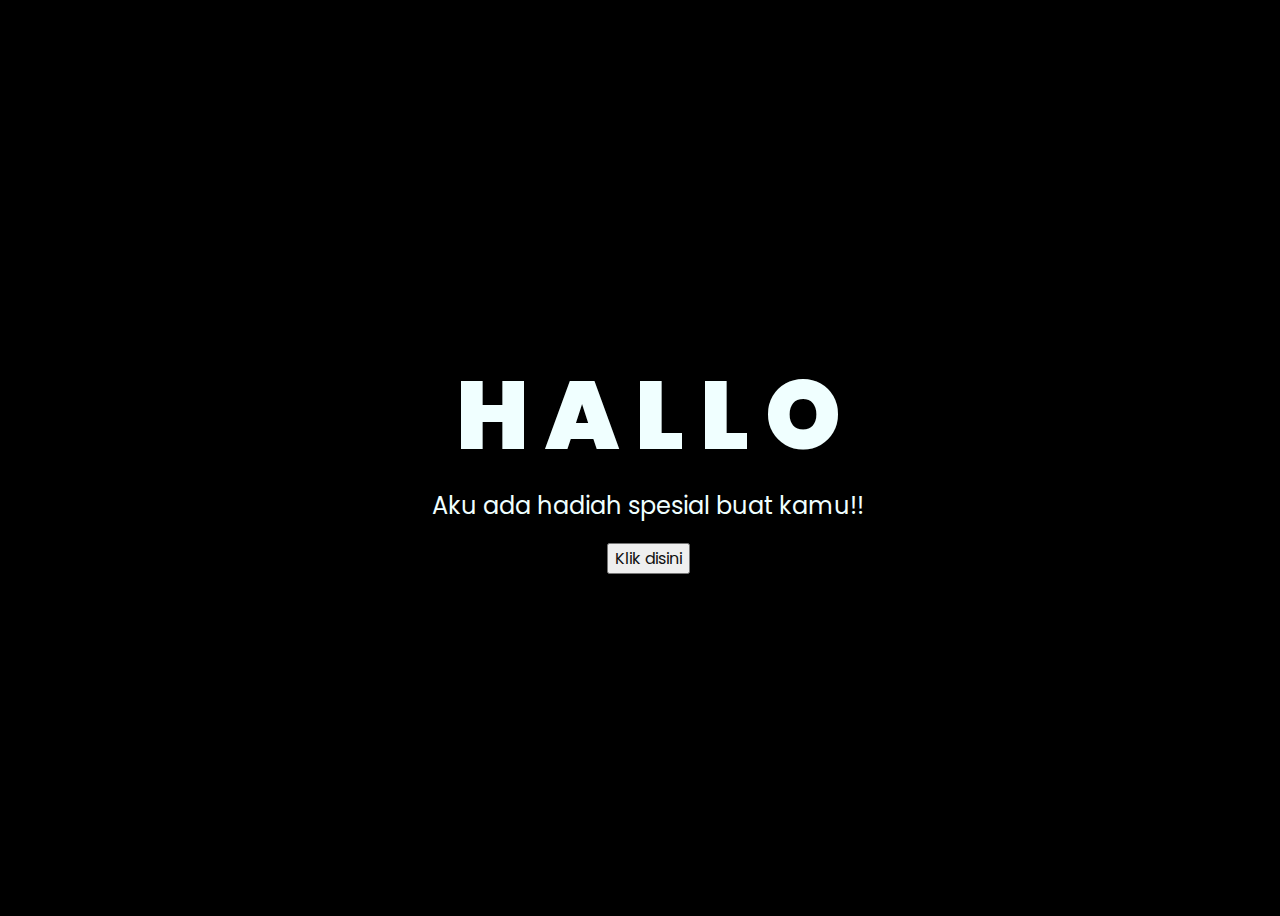
<file: index.html>
<!DOCTYPE html>
<html lang="en">
<head>
    <meta charset="UTF-8">
    <meta http-equiv="X-UA-Compatible" content="IE=edge">
    <meta name="viewport" content="width=device-width, initial-scale=1.0">
    <link rel="stylesheet" href="css/style.css">
    <link rel="icon" href="img/flowers.png" type="image/x-icon">
    <title>Flowers</title>
</head>
<body>

    <div class="greetings">
    <!-- silahkan menambah kata sesuai keinginan dengan <span>text...</span -->
        <span>H</span>
        <span>A</span>
        <span>L</span>
        <span>L</span>
        <span>O</span>
    </div>
    <div class="description">
        <span>Aku ada hadiah spesial buat kamu!!</span>
    </div>

    <audio autoplay loop>
        <source src="lagu.mp3"></source>
     Your browser isn't invited for super fun audio time.
    </audio>

    <div class="button">
        <button>
            <a href="flower.html">Klik disini</a>
        </button>
        
    </div>
</body>
</html>
</file>
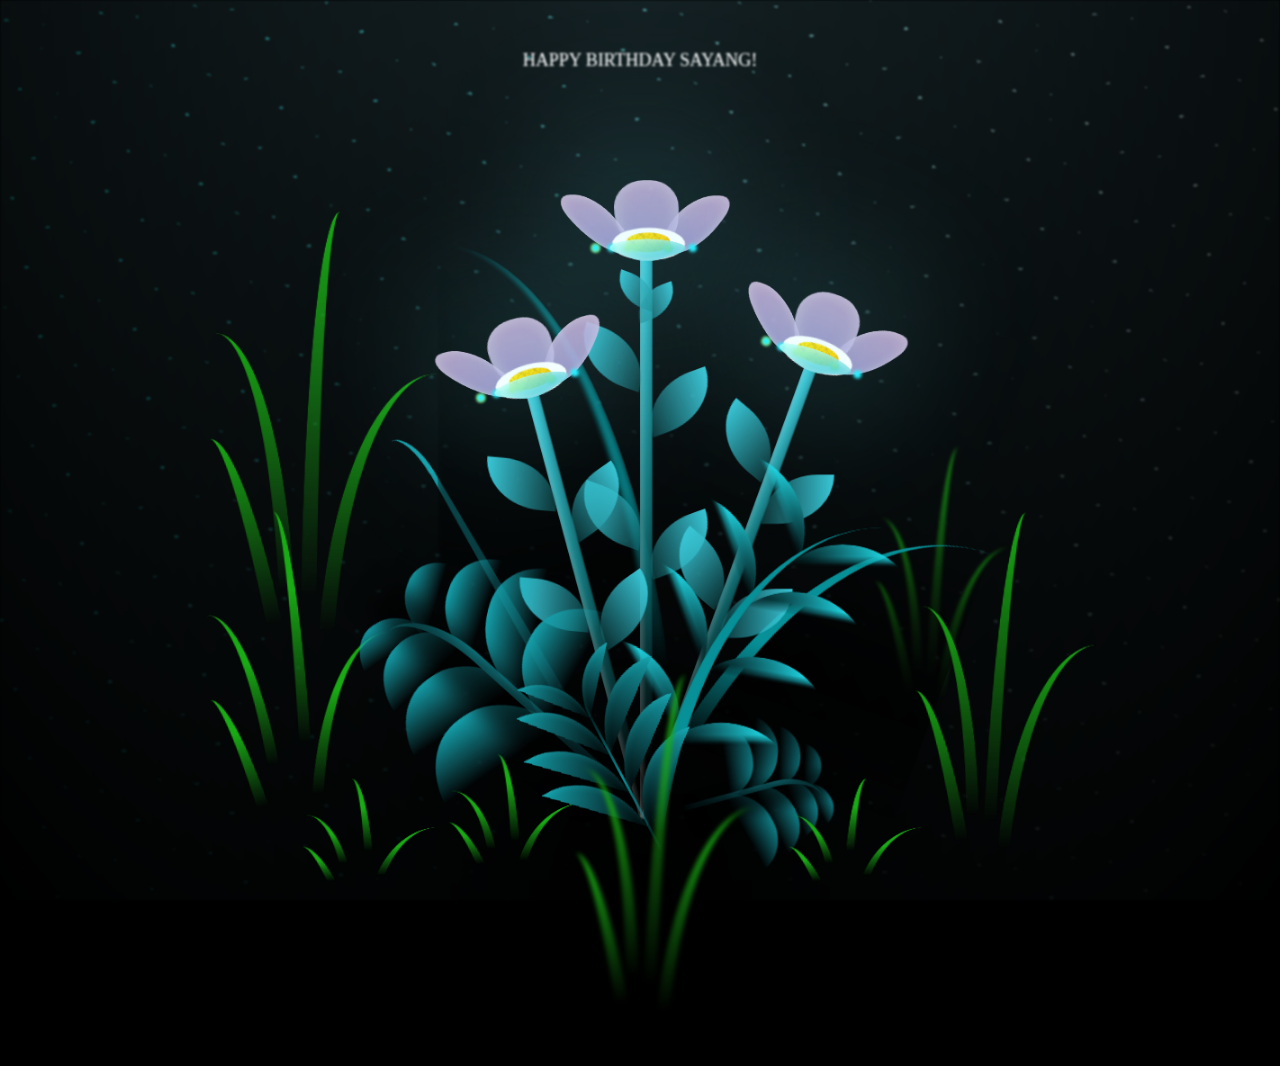
<file: flower.html>
<!DOCTYPE html>
<html lang="en">
<head>
    <meta charset="UTF-8">
    <meta http-equiv="X-UA-Compatible" content="IE=edge">
    <meta name="viewport" content="width=device-width, initial-scale=1.0">
    <link rel="stylesheet" href="css/main.css">
    <link rel="icon" href="img/flowers.png" type="image/x-icon">
    <title>flowers</title>
</head>
<body class="container">
  
<audio autoplay loop>
  <source src="lagu.mp3" type="audio/mp3"></source>
Your browser isn't invited for super fun audio time.
</audio>

  <!-- Pembuat code: https://codepen.io/mdusmanansari/pen/BamepLe -->
    <div class="night">
     <div class="pesan">
       HAPPY BIRTHDAY SAYANG!
      </div>
    </div>
    
    <div class="flowers">
      <div class="flower flower--1">
        <div class="flower__leafs flower__leafs--1">
          <div class="flower__leaf flower__leaf--1"></div>
          <div class="flower__leaf flower__leaf--2"></div>
          <div class="flower__leaf flower__leaf--3"></div>
          <div class="flower__leaf flower__leaf--4"></div>
          <div class="flower__white-circle"></div>
  
          <div class="flower__light flower__light--1"></div>
          <div class="flower__light flower__light--2"></div>
          <div class="flower__light flower__light--3"></div>
          <div class="flower__light flower__light--4"></div>
          <div class="flower__light flower__light--5"></div>
          <div class="flower__light flower__light--6"></div>
          <div class="flower__light flower__light--7"></div>
          <div class="flower__light flower__light--8"></div>
  
        </div>
        <div class="flower__line">
          <div class="flower__line__leaf flower__line__leaf--1"></div>
          <div class="flower__line__leaf flower__line__leaf--2"></div>
          <div class="flower__line__leaf flower__line__leaf--3"></div>
          <div class="flower__line__leaf flower__line__leaf--4"></div>
          <div class="flower__line__leaf flower__line__leaf--5"></div>
          <div class="flower__line__leaf flower__line__leaf--6"></div>
        </div>
      </div>
  
      <div class="flower flower--2">
        <div class="flower__leafs flower__leafs--2">
          <div class="flower__leaf flower__leaf--1"></div>
          <div class="flower__leaf flower__leaf--2"></div>
          <div class="flower__leaf flower__leaf--3"></div>
          <div class="flower__leaf flower__leaf--4"></div>
          <div class="flower__white-circle"></div>
  
          <div class="flower__light flower__light--1"></div>
          <div class="flower__light flower__light--2"></div>
          <div class="flower__light flower__light--3"></div>
          <div class="flower__light flower__light--4"></div>
          <div class="flower__light flower__light--5"></div>
          <div class="flower__light flower__light--6"></div>
          <div class="flower__light flower__light--7"></div>
          <div class="flower__light flower__light--8"></div>
  
        </div>
        <div class="flower__line">
          <div class="flower__line__leaf flower__line__leaf--1"></div>
          <div class="flower__line__leaf flower__line__leaf--2"></div>
          <div class="flower__line__leaf flower__line__leaf--3"></div>
          <div class="flower__line__leaf flower__line__leaf--4"></div>
        </div>
      </div>
  
      <div class="flower flower--3">
        <div class="flower__leafs flower__leafs--3">
          <div class="flower__leaf flower__leaf--1"></div>
          <div class="flower__leaf flower__leaf--2"></div>
          <div class="flower__leaf flower__leaf--3"></div>
          <div class="flower__leaf flower__leaf--4"></div>
          <div class="flower__white-circle"></div>
  
          <div class="flower__light flower__light--1"></div>
          <div class="flower__light flower__light--2"></div>
          <div class="flower__light flower__light--3"></div>
          <div class="flower__light flower__light--4"></div>
          <div class="flower__light flower__light--5"></div>
          <div class="flower__light flower__light--6"></div>
          <div class="flower__light flower__light--7"></div>
          <div class="flower__light flower__light--8"></div>
  
        </div>
        <div class="flower__line">
          <div class="flower__line__leaf flower__line__leaf--1"></div>
          <div class="flower__line__leaf flower__line__leaf--2"></div>
          <div class="flower__line__leaf flower__line__leaf--3"></div>
          <div class="flower__line__leaf flower__line__leaf--4"></div>
        </div>
      </div>
  
      <div class="grow-ans" style="--d:1.2s">
        <div class="flower__g-long">
          <div class="flower__g-long__top"></div>
          <div class="flower__g-long__bottom"></div>
        </div>
      </div>
  
      <div class="growing-grass">
        <div class="flower__grass flower__grass--1">
          <div class="flower__grass--top"></div>
          <div class="flower__grass--bottom"></div>
          <div class="flower__grass__leaf flower__grass__leaf--1"></div>
          <div class="flower__grass__leaf flower__grass__leaf--2"></div>
          <div class="flower__grass__leaf flower__grass__leaf--3"></div>
          <div class="flower__grass__leaf flower__grass__leaf--4"></div>
          <div class="flower__grass__leaf flower__grass__leaf--5"></div>
          <div class="flower__grass__leaf flower__grass__leaf--6"></div>
          <div class="flower__grass__leaf flower__grass__leaf--7"></div>
          <div class="flower__grass__leaf flower__grass__leaf--8"></div>
          <div class="flower__grass__overlay"></div>
        </div>
      </div>
  
      <div class="growing-grass">
        <div class="flower__grass flower__grass--2">
          <div class="flower__grass--top"></div>
          <div class="flower__grass--bottom"></div>
          <div class="flower__grass__leaf flower__grass__leaf--1"></div>
          <div class="flower__grass__leaf flower__grass__leaf--2"></div>
          <div class="flower__grass__leaf flower__grass__leaf--3"></div>
          <div class="flower__grass__leaf flower__grass__leaf--4"></div>
          <div class="flower__grass__leaf flower__grass__leaf--5"></div>
          <div class="flower__grass__leaf flower__grass__leaf--6"></div>
          <div class="flower__grass__leaf flower__grass__leaf--7"></div>
          <div class="flower__grass__leaf flower__grass__leaf--8"></div>
          <div class="flower__grass__overlay"></div>
        </div>
      </div>
  
      <div class="grow-ans" style="--d:2.4s">
        <div class="flower__g-right flower__g-right--1">
          <div class="leaf"></div>
        </div>
      </div>
  
      <div class="grow-ans" style="--d:2.8s">
        <div class="flower__g-right flower__g-right--2">
          <div class="leaf"></div>
        </div>
      </div>
  
      <div class="grow-ans" style="--d:2.8s">
        <div class="flower__g-front">
          <div class="flower__g-front__leaf-wrapper flower__g-front__leaf-wrapper--1">
            <div class="flower__g-front__leaf"></div>
          </div>
          <div class="flower__g-front__leaf-wrapper flower__g-front__leaf-wrapper--2">
            <div class="flower__g-front__leaf"></div>
          </div>
          <div class="flower__g-front__leaf-wrapper flower__g-front__leaf-wrapper--3">
            <div class="flower__g-front__leaf"></div>
          </div>
          <div class="flower__g-front__leaf-wrapper flower__g-front__leaf-wrapper--4">
            <div class="flower__g-front__leaf"></div>
          </div>
          <div class="flower__g-front__leaf-wrapper flower__g-front__leaf-wrapper--5">
            <div class="flower__g-front__leaf"></div>
          </div>
          <div class="flower__g-front__leaf-wrapper flower__g-front__leaf-wrapper--6">
            <div class="flower__g-front__leaf"></div>
          </div>
          <div class="flower__g-front__leaf-wrapper flower__g-front__leaf-wrapper--7">
            <div class="flower__g-front__leaf"></div>
          </div>
          <div class="flower__g-front__leaf-wrapper flower__g-front__leaf-wrapper--8">
            <div class="flower__g-front__leaf"></div>
          </div>
          <div class="flower__g-front__line"></div>
        </div>
      </div>
  
      <div class="grow-ans" style="--d:3.2s">
        <div class="flower__g-fr">
          <div class="leaf"></div>
          <div class="flower__g-fr__leaf flower__g-fr__leaf--1"></div>
          <div class="flower__g-fr__leaf flower__g-fr__leaf--2"></div>
          <div class="flower__g-fr__leaf flower__g-fr__leaf--3"></div>
          <div class="flower__g-fr__leaf flower__g-fr__leaf--4"></div>
          <div class="flower__g-fr__leaf flower__g-fr__leaf--5"></div>
          <div class="flower__g-fr__leaf flower__g-fr__leaf--6"></div>
          <div class="flower__g-fr__leaf flower__g-fr__leaf--7"></div>
          <div class="flower__g-fr__leaf flower__g-fr__leaf--8"></div>
        </div>
      </div>
  
      <div class="long-g long-g--0">
        <div class="grow-ans" style="--d:3s">
          <div class="leaf leaf--0"></div>
        </div>
        <div class="grow-ans" style="--d:2.2s">
          <div class="leaf leaf--1"></div>
        </div>
        <div class="grow-ans" style="--d:3.4s">
          <div class="leaf leaf--2"></div>
        </div>
        <div class="grow-ans" style="--d:3.6s">
          <div class="leaf leaf--3"></div>
        </div>
      </div>
  
      <div class="long-g long-g--1">
        <div class="grow-ans" style="--d:3.6s">
          <div class="leaf leaf--0"></div>
        </div>
        <div class="grow-ans" style="--d:3.8s">
          <div class="leaf leaf--1"></div>
        </div>
        <div class="grow-ans" style="--d:4s">
          <div class="leaf leaf--2"></div>
        </div>
        <div class="grow-ans" style="--d:4.2s">
          <div class="leaf leaf--3"></div>
        </div>
      </div>
  
      <div class="long-g long-g--2">
        <div class="grow-ans" style="--d:4s">
          <div class="leaf leaf--0"></div>
        </div>
        <div class="grow-ans" style="--d:4.2s">
          <div class="leaf leaf--1"></div>
        </div>
        <div class="grow-ans" style="--d:4.4s">
          <div class="leaf leaf--2"></div>
        </div>
        <div class="grow-ans" style="--d:4.6s">
          <div class="leaf leaf--3"></div>
        </div>
      </div>
  
      <div class="long-g long-g--3">
        <div class="grow-ans" style="--d:4s">
          <div class="leaf leaf--0"></div>
        </div>
        <div class="grow-ans" style="--d:4.2s">
          <div class="leaf leaf--1"></div>
        </div>
        <div class="grow-ans" style="--d:3s">
          <div class="leaf leaf--2"></div>
        </div>
        <div class="grow-ans" style="--d:3.6s">
          <div class="leaf leaf--3"></div>
        </div>
      </div>
  
      <div class="long-g long-g--4">
        <div class="grow-ans" style="--d:4s">
          <div class="leaf leaf--0"></div>
        </div>
        <div class="grow-ans" style="--d:4.2s">
          <div class="leaf leaf--1"></div>
        </div>
        <div class="grow-ans" style="--d:3s">
          <div class="leaf leaf--2"></div>
        </div>
        <div class="grow-ans" style="--d:3.6s">
          <div class="leaf leaf--3"></div>
        </div>
      </div>
  
      <div class="long-g long-g--5">
        <div class="grow-ans" style="--d:4s">
          <div class="leaf leaf--0"></div>
        </div>
        <div class="grow-ans" style="--d:4.2s">
          <div class="leaf leaf--1"></div>
        </div>
        <div class="grow-ans" style="--d:3s">
          <div class="leaf leaf--2"></div>
        </div>
        <div class="grow-ans" style="--d:3.6s">
          <div class="leaf leaf--3"></div>
        </div>
      </div>
  
      <div class="long-g long-g--6">
        <div class="grow-ans" style="--d:4.2s">
          <div class="leaf leaf--0"></div>
        </div>
        <div class="grow-ans" style="--d:4.4s">
          <div class="leaf leaf--1"></div>
        </div>
        <div class="grow-ans" style="--d:4.6s">
          <div class="leaf leaf--2"></div>
        </div>
        <div class="grow-ans" style="--d:4.8s">
          <div class="leaf leaf--3"></div>
        </div>
      </div>
  
      <div class="long-g long-g--7">
        <div class="grow-ans" style="--d:3s">
          <div class="leaf leaf--0"></div>
        </div>
        <div class="grow-ans" style="--d:3.2s">
          <div class="leaf leaf--1"></div>
        </div>
        <div class="grow-ans" style="--d:3.5s">
          <div class="leaf leaf--2"></div>
        </div>
        <div class="grow-ans" style="--d:3.6s">
          <div class="leaf leaf--3"></div>
        </div>
      </div>
    </div>
    <script src="main.js"></script>
  </body>
</html>
</file>
<file: css/style.css>
@import url('https://fonts.googleapis.com/css2?family=Poppins:ital,wght@0,500;1,900&display=swap');
*{
    font-family: 'Poppins',cursive;
}
body{
    color: azure;
    width: 100%;
    height: 100vh;
    display: flex;
    flex-direction: column;
    align-items: center;
    justify-content: center;
    background-color: black;
}
.greetings{
    font-size: 6rem;
    font-weight: 900;
}
.greetings > span{
    animation: glow 2.5s ease-in-out infinite;
}
@keyframes glow{
    0%, 100%{
        color: #fff;
        text-shadow: 0 0 12px #39c6d6, 0 0 50px #39c6d6, 0 0 100px #39c6d6;
    }
    10%, 90%{
        color: #111;
        text-shadow: none;
    }
}
.greetings > span:nth-child(2){
    animation-delay: .2s ;
}
.greetings > span:nth-child(3){
    animation-delay: .4s ;
}
.greetings > span:nth-child(4){
    animation-delay: .6s;
}
.greetings > span:nth-child(5){
    animation-delay: .8s;
}

.description{
    font-size: 1.5rem;
    margin-bottom: 20px;
}

.button a{
    text-decoration: none;
    font-size: 1rem;
    color: #111;
}

@media screen and (max-width:574px){
    .greetings{
        display: block;
        font-size: 3rem;
        font-weight: 500;
        text-align: center;
    }
    .description{
        font-size: 1rem;
    }
    
    .button a{
        font-size: .5rem;
    }
}
</file>
<file: css/main.css>
*,
*::after,
*::before {
  padding: 0;
  margin: 0;
  box-sizing: border-box;
}

:root {
  --dark-color: #000;
}

body {
  display: flex;
  align-items: flex-end;
  justify-content: center;
  min-height: 100vh;
  background-color: var(--dark-color);
  overflow: hidden;
  perspective: 1000px;
}

.night {
  position: fixed;
  left: 50%;
  top: 0;
  transform: translateX(-50%);
  width: 100%;
  height: 100%;
  filter: blur(0.1vmin);
  background-image: radial-gradient(ellipse at top, transparent 0%, var(--dark-color)), radial-gradient(ellipse at bottom, var(--dark-color), rgba(145, 233, 255, 0.2)), repeating-linear-gradient(220deg, rgb(0, 0, 0) 0px, rgb(0, 0, 0) 19px, transparent 19px, transparent 22px), repeating-linear-gradient(189deg, rgb(0, 0, 0) 0px, rgb(0, 0, 0) 19px, transparent 19px, transparent 22px), repeating-linear-gradient(148deg, rgb(0, 0, 0) 0px, rgb(0, 0, 0) 19px, transparent 19px, transparent 22px), linear-gradient(90deg, rgb(0, 255, 250), rgb(240, 240, 240));
}


.pesan{
  color: #fff;
  text-align: center;
  margin-top: 50px;
  font-size: large;
    font-family: cursive;
}

.flowers {
  position: relative;
  transform: scale(0.9);
}

.flower {
  position: absolute;
  bottom: 10vmin;
  transform-origin: bottom center;
  z-index: 10;
  --fl-speed: 0.8s;
}
.flower--1 {
  -webkit-animation: moving-flower-1 4s linear infinite;
          animation: moving-flower-1 4s linear infinite;
}
.flower--1 .flower__line {
  height: 70vmin;
  -webkit-animation-delay: 0.3s;
          animation-delay: 0.3s;
}
.flower--1 .flower__line__leaf--1 {
  -webkit-animation: blooming-leaf-right var(--fl-speed) 1.6s backwards;
          animation: blooming-leaf-right var(--fl-speed) 1.6s backwards;
}
.flower--1 .flower__line__leaf--2 {
  -webkit-animation: blooming-leaf-right var(--fl-speed) 1.4s backwards;
          animation: blooming-leaf-right var(--fl-speed) 1.4s backwards;
}
.flower--1 .flower__line__leaf--3 {
  -webkit-animation: blooming-leaf-left var(--fl-speed) 1.2s backwards;
          animation: blooming-leaf-left var(--fl-speed) 1.2s backwards;
}
.flower--1 .flower__line__leaf--4 {
  -webkit-animation: blooming-leaf-left var(--fl-speed) 1s backwards;
          animation: blooming-leaf-left var(--fl-speed) 1s backwards;
}
.flower--1 .flower__line__leaf--5 {
  -webkit-animation: blooming-leaf-right var(--fl-speed) 1.8s backwards;
          animation: blooming-leaf-right var(--fl-speed) 1.8s backwards;
}
.flower--1 .flower__line__leaf--6 {
  -webkit-animation: blooming-leaf-left var(--fl-speed) 2s backwards;
          animation: blooming-leaf-left var(--fl-speed) 2s backwards;
}
.flower--2 {
  left: 50%;
  transform: rotate(20deg);
  -webkit-animation: moving-flower-2 4s linear infinite;
          animation: moving-flower-2 4s linear infinite;
}
.flower--2 .flower__line {
  height: 60vmin;
  -webkit-animation-delay: 0.6s;
          animation-delay: 0.6s;
}
.flower--2 .flower__line__leaf--1 {
  -webkit-animation: blooming-leaf-right var(--fl-speed) 1.9s backwards;
          animation: blooming-leaf-right var(--fl-speed) 1.9s backwards;
}
.flower--2 .flower__line__leaf--2 {
  -webkit-animation: blooming-leaf-right var(--fl-speed) 1.7s backwards;
          animation: blooming-leaf-right var(--fl-speed) 1.7s backwards;
}
.flower--2 .flower__line__leaf--3 {
  -webkit-animation: blooming-leaf-left var(--fl-speed) 1.5s backwards;
          animation: blooming-leaf-left var(--fl-speed) 1.5s backwards;
}
.flower--2 .flower__line__leaf--4 {
  -webkit-animation: blooming-leaf-left var(--fl-speed) 1.3s backwards;
          animation: blooming-leaf-left var(--fl-speed) 1.3s backwards;
}
.flower--3 {
  left: 50%;
  transform: rotate(-15deg);
  -webkit-animation: moving-flower-3 4s linear infinite;
          animation: moving-flower-3 4s linear infinite;
}
.flower--3 .flower__line {
  -webkit-animation-delay: 0.9s;
          animation-delay: 0.9s;
}
.flower--3 .flower__line__leaf--1 {
  -webkit-animation: blooming-leaf-right var(--fl-speed) 2.5s backwards;
          animation: blooming-leaf-right var(--fl-speed) 2.5s backwards;
}
.flower--3 .flower__line__leaf--2 {
  -webkit-animation: blooming-leaf-right var(--fl-speed) 2.3s backwards;
          animation: blooming-leaf-right var(--fl-speed) 2.3s backwards;
}
.flower--3 .flower__line__leaf--3 {
  -webkit-animation: blooming-leaf-left var(--fl-speed) 2.1s backwards;
          animation: blooming-leaf-left var(--fl-speed) 2.1s backwards;
}
.flower--3 .flower__line__leaf--4 {
  -webkit-animation: blooming-leaf-left var(--fl-speed) 1.9s backwards;
          animation: blooming-leaf-left var(--fl-speed) 1.9s backwards;
}
.flower__leafs {
  position: relative;
  -webkit-animation: blooming-flower 2s backwards;
          animation: blooming-flower 2s backwards;
}
.flower__leafs--1 {
  -webkit-animation-delay: 1.1s;
          animation-delay: 1.1s;
}
.flower__leafs--2 {
  -webkit-animation-delay: 1.4s;
          animation-delay: 1.4s;
}
.flower__leafs--3 {
  -webkit-animation-delay: 1.7s;
          animation-delay: 1.7s;
}
.flower__leafs::after {
  content: "";
  position: absolute;
  left: 0;
  top: 0;
  transform: translate(-50%, -100%);
  width: 8vmin;
  height: 8vmin;
  background-color: #6bf0ff;
  filter: blur(10vmin);
}
.flower__leaf {
  position: absolute;
  bottom: 0;
  left: 50%;
  width: 8vmin;
  height: 11vmin;
  border-radius: 51% 49% 47% 53%/44% 45% 55% 69%;
  background-color: #cbaed7;
  background-image: linear-gradient(to top, #a7a1d8, #cbaed7);
  transform-origin: bottom center;
  opacity: 0.9;
  box-shadow: inset 0 0 2vmin rgba(255, 255, 255, 0.5);
}
.flower__leaf--1 {
  transform: translate(-10%, 1%) rotateY(40deg) rotateX(-50deg);
}
.flower__leaf--2 {
  transform: translate(-50%, -4%) rotateX(40deg);
}
.flower__leaf--3 {
  transform: translate(-90%, 0%) rotateY(45deg) rotateX(50deg);
}
.flower__leaf--4 {
  width: 8vmin;
  height: 8vmin;
  transform-origin: bottom left;
  border-radius: 4vmin 10vmin 4vmin 4vmin;
  transform: translate(0%, 18%) rotateX(70deg) rotate(-43deg);
  background-image: linear-gradient(to top, #39c6d6, #a7ffee);
  z-index: 1;
  opacity: 0.8;
}
.flower__white-circle {
  position: absolute;
  left: -3.5vmin;
  top: -3vmin;
  width: 9vmin;
  height: 4vmin;
  border-radius: 50%;
  background-color: #fff;
}
.flower__white-circle::after {
  content: "";
  position: absolute;
  left: 50%;
  top: 45%;
  transform: translate(-50%, -50%);
  width: 60%;
  height: 60%;
  border-radius: inherit;
  background-image: repeating-linear-gradient(135deg, rgba(0, 0, 0, 0.03) 0px, rgba(0, 0, 0, 0.03) 1px, transparent 1px, transparent 12px), repeating-linear-gradient(45deg, rgba(0, 0, 0, 0.03) 0px, rgba(0, 0, 0, 0.03) 1px, transparent 1px, transparent 12px), repeating-linear-gradient(67.5deg, rgba(0, 0, 0, 0.03) 0px, rgba(0, 0, 0, 0.03) 1px, transparent 1px, transparent 12px), repeating-linear-gradient(135deg, rgba(0, 0, 0, 0.03) 0px, rgba(0, 0, 0, 0.03) 1px, transparent 1px, transparent 12px), repeating-linear-gradient(45deg, rgba(0, 0, 0, 0.03) 0px, rgba(0, 0, 0, 0.03) 1px, transparent 1px, transparent 12px), repeating-linear-gradient(112.5deg, rgba(0, 0, 0, 0.03) 0px, rgba(0, 0, 0, 0.03) 1px, transparent 1px, transparent 12px), repeating-linear-gradient(112.5deg, rgba(0, 0, 0, 0.03) 0px, rgba(0, 0, 0, 0.03) 1px, transparent 1px, transparent 12px), repeating-linear-gradient(45deg, rgba(0, 0, 0, 0.03) 0px, rgba(0, 0, 0, 0.03) 1px, transparent 1px, transparent 12px), repeating-linear-gradient(22.5deg, rgba(0, 0, 0, 0.03) 0px, rgba(0, 0, 0, 0.03) 1px, transparent 1px, transparent 12px), repeating-linear-gradient(45deg, rgba(0, 0, 0, 0.03) 0px, rgba(0, 0, 0, 0.03) 1px, transparent 1px, transparent 12px), repeating-linear-gradient(22.5deg, rgba(0, 0, 0, 0.03) 0px, rgba(0, 0, 0, 0.03) 1px, transparent 1px, transparent 12px), repeating-linear-gradient(135deg, rgba(0, 0, 0, 0.03) 0px, rgba(0, 0, 0, 0.03) 1px, transparent 1px, transparent 12px), repeating-linear-gradient(157.5deg, rgba(0, 0, 0, 0.03) 0px, rgba(0, 0, 0, 0.03) 1px, transparent 1px, transparent 12px), repeating-linear-gradient(67.5deg, rgba(0, 0, 0, 0.03) 0px, rgba(0, 0, 0, 0.03) 1px, transparent 1px, transparent 12px), repeating-linear-gradient(67.5deg, rgba(0, 0, 0, 0.03) 0px, rgba(0, 0, 0, 0.03) 1px, transparent 1px, transparent 12px), linear-gradient(90deg, rgb(255, 235, 18), rgb(255, 206, 0));
}
.flower__line {
  height: 55vmin;
  width: 1.5vmin;
  background-image: linear-gradient(to left, rgba(0, 0, 0, 0.2), transparent, rgba(255, 255, 255, 0.2)), linear-gradient(to top, transparent 10%, #14757a, #39c6d6);
  box-shadow: inset 0 0 2px rgba(0, 0, 0, 0.5);
  -webkit-animation: grow-flower-tree 4s backwards;
          animation: grow-flower-tree 4s backwards;
}
.flower__line__leaf {
  --w: 7vmin;
  --h: calc(var(--w) + 2vmin);
  position: absolute;
  top: 20%;
  left: 90%;
  width: var(--w);
  height: var(--h);
  border-top-right-radius: var(--h);
  border-bottom-left-radius: var(--h);
  background-image: linear-gradient(to top, rgba(20, 117, 122, 0.4), #39c6d6);
}
.flower__line__leaf--1 {
  transform: rotate(70deg) rotateY(30deg);
}
.flower__line__leaf--2 {
  top: 45%;
  transform: rotate(70deg) rotateY(30deg);
}
.flower__line__leaf--3, .flower__line__leaf--4, .flower__line__leaf--6 {
  border-top-right-radius: 0;
  border-bottom-left-radius: 0;
  border-top-left-radius: var(--h);
  border-bottom-right-radius: var(--h);
  left: -460%;
  top: 12%;
  transform: rotate(-70deg) rotateY(30deg);
}
.flower__line__leaf--4 {
  top: 40%;
}
.flower__line__leaf--5 {
  top: 0;
  transform-origin: left;
  transform: rotate(70deg) rotateY(30deg) scale(0.6);
}
.flower__line__leaf--6 {
  top: -2%;
  left: -450%;
  transform-origin: right;
  transform: rotate(-70deg) rotateY(30deg) scale(0.6);
}
.flower__light {
  position: absolute;
  bottom: 0vmin;
  width: 1vmin;
  height: 1vmin;
  background-color: rgb(255, 251, 0);
  border-radius: 50%;
  filter: blur(0.2vmin);
  -webkit-animation: light-ans 4s linear infinite backwards;
          animation: light-ans 4s linear infinite backwards;
}
.flower__light:nth-child(odd) {
  background-color: #23f0ff;
}
.flower__light--1 {
  left: -2vmin;
  -webkit-animation-delay: 1s;
          animation-delay: 1s;
}
.flower__light--2 {
  left: 3vmin;
  -webkit-animation-delay: 0.5s;
          animation-delay: 0.5s;
}
.flower__light--3 {
  left: -6vmin;
  -webkit-animation-delay: 0.3s;
          animation-delay: 0.3s;
}
.flower__light--4 {
  left: 6vmin;
  -webkit-animation-delay: 0.9s;
          animation-delay: 0.9s;
}
.flower__light--5 {
  left: -1vmin;
  -webkit-animation-delay: 1.5s;
          animation-delay: 1.5s;
}
.flower__light--6 {
  left: -4vmin;
  -webkit-animation-delay: 3s;
          animation-delay: 3s;
}
.flower__light--7 {
  left: 3vmin;
  -webkit-animation-delay: 2s;
          animation-delay: 2s;
}
.flower__light--8 {
  left: -6vmin;
  -webkit-animation-delay: 3.5s;
          animation-delay: 3.5s;
}
.flower__grass {
  --c: #159faa;
  --line-w: 1.5vmin;
  position: absolute;
  bottom: 12vmin;
  left: -7vmin;
  display: flex;
  flex-direction: column;
  align-items: flex-end;
  z-index: 20;
  transform-origin: bottom center;
  transform: rotate(-48deg) rotateY(40deg);
}
.flower__grass--1 {
  -webkit-animation: moving-grass 2s linear infinite;
          animation: moving-grass 2s linear infinite;
}
.flower__grass--2 {
  left: 2vmin;
  bottom: 10vmin;
  transform: scale(0.5) rotate(75deg) rotateX(10deg) rotateY(-200deg);
  opacity: 0.8;
  z-index: 0;
  -webkit-animation: moving-grass--2 1.5s linear infinite;
          animation: moving-grass--2 1.5s linear infinite;
}
.flower__grass--top {
  width: 7vmin;
  height: 10vmin;
  border-top-right-radius: 100%;
  border-right: var(--line-w) solid var(--c);
  transform-origin: bottom center;
  transform: rotate(-2deg);
}
.flower__grass--bottom {
  margin-top: -2px;
  width: var(--line-w);
  height: 25vmin;
  background-image: linear-gradient(to top, transparent, var(--c));
}
.flower__grass__leaf {
  --size: 10vmin;
  position: absolute;
  width: calc(var(--size) * 2.1);
  height: var(--size);
  border-top-left-radius: var(--size);
  border-top-right-radius: var(--size);
  background-image: linear-gradient(to top, transparent, transparent 30%, var(--c));
  z-index: 100;
}
.flower__grass__leaf--1 {
  top: -6%;
  left: 30%;
  --size: 6vmin;
  transform: rotate(-20deg);
  -webkit-animation: growing-grass-ans--1 2s 2.6s backwards;
          animation: growing-grass-ans--1 2s 2.6s backwards;
}
@-webkit-keyframes growing-grass-ans--1 {
  0% {
    transform-origin: bottom left;
    transform: rotate(-20deg) scale(0);
  }
}
@keyframes growing-grass-ans--1 {
  0% {
    transform-origin: bottom left;
    transform: rotate(-20deg) scale(0);
  }
}
.flower__grass__leaf--2 {
  top: -5%;
  left: -110%;
  --size: 6vmin;
  transform: rotate(10deg);
  -webkit-animation: growing-grass-ans--2 2s 2.4s linear backwards;
          animation: growing-grass-ans--2 2s 2.4s linear backwards;
}
@-webkit-keyframes growing-grass-ans--2 {
  0% {
    transform-origin: bottom right;
    transform: rotate(10deg) scale(0);
  }
}
@keyframes growing-grass-ans--2 {
  0% {
    transform-origin: bottom right;
    transform: rotate(10deg) scale(0);
  }
}
.flower__grass__leaf--3 {
  top: 5%;
  left: 60%;
  --size: 8vmin;
  transform: rotate(-18deg) rotateX(-20deg);
  -webkit-animation: growing-grass-ans--3 2s 2.2s linear backwards;
          animation: growing-grass-ans--3 2s 2.2s linear backwards;
}
@-webkit-keyframes growing-grass-ans--3 {
  0% {
    transform-origin: bottom left;
    transform: rotate(-18deg) rotateX(-20deg) scale(0);
  }
}
@keyframes growing-grass-ans--3 {
  0% {
    transform-origin: bottom left;
    transform: rotate(-18deg) rotateX(-20deg) scale(0);
  }
}
.flower__grass__leaf--4 {
  top: 6%;
  left: -135%;
  --size: 8vmin;
  transform: rotate(2deg);
  -webkit-animation: growing-grass-ans--4 2s 2s linear backwards;
          animation: growing-grass-ans--4 2s 2s linear backwards;
}
@-webkit-keyframes growing-grass-ans--4 {
  0% {
    transform-origin: bottom right;
    transform: rotate(2deg) scale(0);
  }
}
@keyframes growing-grass-ans--4 {
  0% {
    transform-origin: bottom right;
    transform: rotate(2deg) scale(0);
  }
}
.flower__grass__leaf--5 {
  top: 20%;
  left: 60%;
  --size: 10vmin;
  transform: rotate(-24deg) rotateX(-20deg);
  -webkit-animation: growing-grass-ans--5 2s 1.8s linear backwards;
          animation: growing-grass-ans--5 2s 1.8s linear backwards;
}
@-webkit-keyframes growing-grass-ans--5 {
  0% {
    transform-origin: bottom left;
    transform: rotate(-24deg) rotateX(-20deg) scale(0);
  }
}
@keyframes growing-grass-ans--5 {
  0% {
    transform-origin: bottom left;
    transform: rotate(-24deg) rotateX(-20deg) scale(0);
  }
}
.flower__grass__leaf--6 {
  top: 22%;
  left: -180%;
  --size: 10vmin;
  transform: rotate(10deg);
  -webkit-animation: growing-grass-ans--6 2s 1.6s linear backwards;
          animation: growing-grass-ans--6 2s 1.6s linear backwards;
}
@-webkit-keyframes growing-grass-ans--6 {
  0% {
    transform-origin: bottom right;
    transform: rotate(10deg) scale(0);
  }
}
@keyframes growing-grass-ans--6 {
  0% {
    transform-origin: bottom right;
    transform: rotate(10deg) scale(0);
  }
}
.flower__grass__leaf--7 {
  top: 39%;
  left: 70%;
  --size: 10vmin;
  transform: rotate(-10deg);
  -webkit-animation: growing-grass-ans--7 2s 1.4s linear backwards;
          animation: growing-grass-ans--7 2s 1.4s linear backwards;
}
@-webkit-keyframes growing-grass-ans--7 {
  0% {
    transform-origin: bottom left;
    transform: rotate(-10deg) scale(0);
  }
}
@keyframes growing-grass-ans--7 {
  0% {
    transform-origin: bottom left;
    transform: rotate(-10deg) scale(0);
  }
}
.flower__grass__leaf--8 {
  top: 40%;
  left: -215%;
  --size: 11vmin;
  transform: rotate(10deg);
  -webkit-animation: growing-grass-ans--8 2s 1.2s linear backwards;
          animation: growing-grass-ans--8 2s 1.2s linear backwards;
}
@-webkit-keyframes growing-grass-ans--8 {
  0% {
    transform-origin: bottom right;
    transform: rotate(10deg) scale(0);
  }
}
@keyframes growing-grass-ans--8 {
  0% {
    transform-origin: bottom right;
    transform: rotate(10deg) scale(0);
  }
}
.flower__grass__overlay {
  position: absolute;
  top: -10%;
  right: 0%;
  width: 100%;
  height: 100%;
  background-color: rgba(0, 0, 0, 0.6);
  filter: blur(1.5vmin);
  z-index: 100;
}
.flower__g-long {
  --w: 2vmin;
  --h: 6vmin;
  --c: #159faa;
  position: absolute;
  bottom: 10vmin;
  left: -3vmin;
  transform-origin: bottom center;
  transform: rotate(-30deg) rotateY(-20deg);
  display: flex;
  flex-direction: column;
  align-items: flex-end;
  -webkit-animation: flower-g-long-ans 3s linear infinite;
          animation: flower-g-long-ans 3s linear infinite;
}
@-webkit-keyframes flower-g-long-ans {
  0%, 100% {
    transform: rotate(-30deg) rotateY(-20deg);
  }
  50% {
    transform: rotate(-32deg) rotateY(-20deg);
  }
}
@keyframes flower-g-long-ans {
  0%, 100% {
    transform: rotate(-30deg) rotateY(-20deg);
  }
  50% {
    transform: rotate(-32deg) rotateY(-20deg);
  }
}
.flower__g-long__top {
  top: calc(var(--h) * -1);
  width: calc(var(--w) + 1vmin);
  height: var(--h);
  border-top-right-radius: 100%;
  border-right: 0.7vmin solid var(--c);
  transform: translate(-0.7vmin, 1vmin);
}
.flower__g-long__bottom {
  width: var(--w);
  height: 50vmin;
  transform-origin: bottom center;
  background-image: linear-gradient(to top, transparent 30%, var(--c));
  box-shadow: inset 0 0 2px rgba(0, 0, 0, 0.5);
  -webkit-clip-path: polygon(35% 0, 65% 1%, 100% 100%, 0% 100%);
          clip-path: polygon(35% 0, 65% 1%, 100% 100%, 0% 100%);
}
.flower__g-right {
  position: absolute;
  bottom: 6vmin;
  left: -2vmin;
  transform-origin: bottom left;
  transform: rotate(20deg);
}
.flower__g-right .leaf {
  width: 30vmin;
  height: 50vmin;
  border-top-left-radius: 100%;
  border-left: 2vmin solid #079097;
  background-image: linear-gradient(to bottom, transparent, var(--dark-color) 60%);
  -webkit-mask-image: linear-gradient(to top, transparent 30%, #079097 60%);
}
.flower__g-right--1 {
  -webkit-animation: flower-g-right-ans 2.5s linear infinite;
          animation: flower-g-right-ans 2.5s linear infinite;
}
.flower__g-right--2 {
  left: 5vmin;
  transform: rotateY(-180deg);
  -webkit-animation: flower-g-right-ans--2 3s linear infinite;
          animation: flower-g-right-ans--2 3s linear infinite;
}
.flower__g-right--2 .leaf {
  height: 75vmin;
  filter: blur(0.3vmin);
  opacity: 0.8;
}
@-webkit-keyframes flower-g-right-ans {
  0%, 100% {
    transform: rotate(20deg);
  }
  50% {
    transform: rotate(24deg) rotateX(-20deg);
  }
}
@keyframes flower-g-right-ans {
  0%, 100% {
    transform: rotate(20deg);
  }
  50% {
    transform: rotate(24deg) rotateX(-20deg);
  }
}
@-webkit-keyframes flower-g-right-ans--2 {
  0%, 100% {
    transform: rotateY(-180deg) rotate(0deg) rotateX(-20deg);
  }
  50% {
    transform: rotateY(-180deg) rotate(6deg) rotateX(-20deg);
  }
}
@keyframes flower-g-right-ans--2 {
  0%, 100% {
    transform: rotateY(-180deg) rotate(0deg) rotateX(-20deg);
  }
  50% {
    transform: rotateY(-180deg) rotate(6deg) rotateX(-20deg);
  }
}
.flower__g-front {
  position: absolute;
  bottom: 6vmin;
  left: 2.5vmin;
  z-index: 100;
  transform-origin: bottom center;
  transform: rotate(-28deg) rotateY(30deg) scale(1.04);
  -webkit-animation: flower__g-front-ans 2s linear infinite;
          animation: flower__g-front-ans 2s linear infinite;
}
@-webkit-keyframes flower__g-front-ans {
  0%, 100% {
    transform: rotate(-28deg) rotateY(30deg) scale(1.04);
  }
  50% {
    transform: rotate(-35deg) rotateY(40deg) scale(1.04);
  }
}
@keyframes flower__g-front-ans {
  0%, 100% {
    transform: rotate(-28deg) rotateY(30deg) scale(1.04);
  }
  50% {
    transform: rotate(-35deg) rotateY(40deg) scale(1.04);
  }
}
.flower__g-front__line {
  width: 0.3vmin;
  height: 20vmin;
  background-image: linear-gradient(to top, transparent, #079097, transparent 100%);
  position: relative;
}
.flower__g-front__leaf-wrapper {
  position: absolute;
  top: 0;
  left: 0;
  transform-origin: bottom left;
  transform: rotate(10deg);
}
.flower__g-front__leaf-wrapper:nth-child(even) {
  left: 0vmin;
  transform: rotateY(-180deg) rotate(5deg);
  -webkit-animation: flower__g-front__leaf-left-ans 1s ease-in backwards;
          animation: flower__g-front__leaf-left-ans 1s ease-in backwards;
}
.flower__g-front__leaf-wrapper:nth-child(odd) {
  -webkit-animation: flower__g-front__leaf-ans 1s ease-in backwards;
          animation: flower__g-front__leaf-ans 1s ease-in backwards;
}
.flower__g-front__leaf-wrapper--1 {
  top: -8vmin;
  transform: scale(0.7);
  -webkit-animation: flower__g-front__leaf-ans 1s 5.5s ease-in backwards !important;
          animation: flower__g-front__leaf-ans 1s 5.5s ease-in backwards !important;
}
.flower__g-front__leaf-wrapper--2 {
  top: -8vmin;
  transform: rotateY(-180deg) scale(0.7) !important;
  -webkit-animation: flower__g-front__leaf-left-ans-2 1s 4.6s ease-in backwards !important;
          animation: flower__g-front__leaf-left-ans-2 1s 4.6s ease-in backwards !important;
}
.flower__g-front__leaf-wrapper--3 {
  top: -3vmin;
  -webkit-animation: flower__g-front__leaf-ans 1s 4.6s ease-in backwards;
          animation: flower__g-front__leaf-ans 1s 4.6s ease-in backwards;
}
.flower__g-front__leaf-wrapper--4 {
  top: -3vmin;
  transform: rotateY(-180deg) scale(0.9) !important;
  -webkit-animation: flower__g-front__leaf-left-ans-2 1s 4.6s ease-in backwards !important;
          animation: flower__g-front__leaf-left-ans-2 1s 4.6s ease-in backwards !important;
}
@-webkit-keyframes flower__g-front__leaf-left-ans-2 {
  0% {
    transform: rotateY(-180deg) scale(0);
  }
}
@keyframes flower__g-front__leaf-left-ans-2 {
  0% {
    transform: rotateY(-180deg) scale(0);
  }
}
.flower__g-front__leaf-wrapper--5, .flower__g-front__leaf-wrapper--6 {
  top: 2vmin;
}
.flower__g-front__leaf-wrapper--7, .flower__g-front__leaf-wrapper--8 {
  top: 6.5vmin;
}
.flower__g-front__leaf-wrapper--2 {
  -webkit-animation-delay: 5.2s !important;
          animation-delay: 5.2s !important;
}
.flower__g-front__leaf-wrapper--3 {
  -webkit-animation-delay: 4.9s !important;
          animation-delay: 4.9s !important;
}
.flower__g-front__leaf-wrapper--5 {
  -webkit-animation-delay: 4.3s !important;
          animation-delay: 4.3s !important;
}
.flower__g-front__leaf-wrapper--6 {
  -webkit-animation-delay: 4.1s !important;
          animation-delay: 4.1s !important;
}
.flower__g-front__leaf-wrapper--7 {
  -webkit-animation-delay: 3.8s !important;
          animation-delay: 3.8s !important;
}
.flower__g-front__leaf-wrapper--8 {
  -webkit-animation-delay: 3.5s !important;
          animation-delay: 3.5s !important;
}
@-webkit-keyframes flower__g-front__leaf-ans {
  0% {
    transform: rotate(10deg) scale(0);
  }
}
@keyframes flower__g-front__leaf-ans {
  0% {
    transform: rotate(10deg) scale(0);
  }
}
@-webkit-keyframes flower__g-front__leaf-left-ans {
  0% {
    transform: rotateY(-180deg) rotate(5deg) scale(0);
  }
}
@keyframes flower__g-front__leaf-left-ans {
  0% {
    transform: rotateY(-180deg) rotate(5deg) scale(0);
  }
}
.flower__g-front__leaf {
  width: 10vmin;
  height: 10vmin;
  border-radius: 100% 0% 0% 100%/100% 100% 0% 0%;
  box-shadow: inset 0 2px 1vmin hsla(184deg, 97%, 58%, 0.2);
  background-image: linear-gradient(to bottom left, transparent, var(--dark-color)), linear-gradient(to bottom right, #159faa 50%, transparent 50%, transparent);
  -webkit-mask-image: linear-gradient(to bottom right, #159faa 50%, transparent 50%, transparent);
  mask-image: linear-gradient(to bottom right, #159faa 50%, transparent 50%, transparent);
}
.flower__g-fr {
  position: absolute;
  bottom: -4vmin;
  left: vmin;
  transform-origin: bottom left;
  z-index: 10;
  -webkit-animation: flower__g-fr-ans 2s linear infinite;
          animation: flower__g-fr-ans 2s linear infinite;
}
@-webkit-keyframes flower__g-fr-ans {
  0%, 100% {
    transform: rotate(2deg);
  }
  50% {
    transform: rotate(4deg);
  }
}
@keyframes flower__g-fr-ans {
  0%, 100% {
    transform: rotate(2deg);
  }
  50% {
    transform: rotate(4deg);
  }
}
.flower__g-fr .leaf {
  width: 30vmin;
  height: 50vmin;
  border-top-left-radius: 100%;
  border-left: 2vmin solid #079097;
  -webkit-mask-image: linear-gradient(to top, transparent 25%, #079097 50%);
  position: relative;
  z-index: 1;
}
.flower__g-fr__leaf {
  position: absolute;
  top: 0;
  left: 0;
  width: 10vmin;
  height: 10vmin;
  border-radius: 100% 0% 0% 100%/100% 100% 0% 0%;
  box-shadow: inset 0 2px 1vmin hsla(184deg, 97%, 58%, 0.2);
  background-image: linear-gradient(to bottom left, transparent, var(--dark-color) 98%), linear-gradient(to bottom right, #23f0ff 45%, transparent 50%, transparent);
  -webkit-mask-image: linear-gradient(135deg, #159faa 40%, transparent 50%, transparent);
}
.flower__g-fr__leaf--1 {
  left: 20vmin;
  transform: rotate(45deg);
  -webkit-animation: flower__g-fr-leaft-ans-1 0.5s 5.2s linear backwards;
          animation: flower__g-fr-leaft-ans-1 0.5s 5.2s linear backwards;
}
@-webkit-keyframes flower__g-fr-leaft-ans-1 {
  0% {
    transform-origin: left;
    transform: rotate(45deg) scale(0);
  }
}
@keyframes flower__g-fr-leaft-ans-1 {
  0% {
    transform-origin: left;
    transform: rotate(45deg) scale(0);
  }
}
.flower__g-fr__leaf--2 {
  left: 12vmin;
  top: -7vmin;
  transform: rotate(25deg) rotateY(-180deg);
  -webkit-animation: flower__g-fr-leaft-ans-6 0.5s 5s linear backwards;
          animation: flower__g-fr-leaft-ans-6 0.5s 5s linear backwards;
}
.flower__g-fr__leaf--3 {
  left: 15vmin;
  top: 6vmin;
  transform: rotate(55deg);
  -webkit-animation: flower__g-fr-leaft-ans-5 0.5s 4.8s linear backwards;
          animation: flower__g-fr-leaft-ans-5 0.5s 4.8s linear backwards;
}
.flower__g-fr__leaf--4 {
  left: 6vmin;
  top: -2vmin;
  transform: rotate(25deg) rotateY(-180deg);
  -webkit-animation: flower__g-fr-leaft-ans-6 0.5s 4.6s linear backwards;
          animation: flower__g-fr-leaft-ans-6 0.5s 4.6s linear backwards;
}
.flower__g-fr__leaf--5 {
  left: 10vmin;
  top: 14vmin;
  transform: rotate(55deg);
  -webkit-animation: flower__g-fr-leaft-ans-5 0.5s 4.4s linear backwards;
          animation: flower__g-fr-leaft-ans-5 0.5s 4.4s linear backwards;
}
@-webkit-keyframes flower__g-fr-leaft-ans-5 {
  0% {
    transform-origin: left;
    transform: rotate(55deg) scale(0);
  }
}
@keyframes flower__g-fr-leaft-ans-5 {
  0% {
    transform-origin: left;
    transform: rotate(55deg) scale(0);
  }
}
.flower__g-fr__leaf--6 {
  left: 0vmin;
  top: 6vmin;
  transform: rotate(25deg) rotateY(-180deg);
  -webkit-animation: flower__g-fr-leaft-ans-6 0.5s 4.2s linear backwards;
          animation: flower__g-fr-leaft-ans-6 0.5s 4.2s linear backwards;
}
@-webkit-keyframes flower__g-fr-leaft-ans-6 {
  0% {
    transform-origin: right;
    transform: rotate(25deg) rotateY(-180deg) scale(0);
  }
}
@keyframes flower__g-fr-leaft-ans-6 {
  0% {
    transform-origin: right;
    transform: rotate(25deg) rotateY(-180deg) scale(0);
  }
}
.flower__g-fr__leaf--7 {
  left: 5vmin;
  top: 22vmin;
  transform: rotate(45deg);
  -webkit-animation: flower__g-fr-leaft-ans-7 0.5s 4s linear backwards;
          animation: flower__g-fr-leaft-ans-7 0.5s 4s linear backwards;
}
@-webkit-keyframes flower__g-fr-leaft-ans-7 {
  0% {
    transform-origin: left;
    transform: rotate(45deg) scale(0);
  }
}
@keyframes flower__g-fr-leaft-ans-7 {
  0% {
    transform-origin: left;
    transform: rotate(45deg) scale(0);
  }
}
.flower__g-fr__leaf--8 {
  left: -4vmin;
  top: 15vmin;
  transform: rotate(15deg) rotateY(-180deg);
  -webkit-animation: flower__g-fr-leaft-ans-8 0.5s 3.8s linear backwards;
          animation: flower__g-fr-leaft-ans-8 0.5s 3.8s linear backwards;
}
@-webkit-keyframes flower__g-fr-leaft-ans-8 {
  0% {
    transform-origin: right;
    transform: rotate(15deg) rotateY(-180deg) scale(0);
  }
}
@keyframes flower__g-fr-leaft-ans-8 {
  0% {
    transform-origin: right;
    transform: rotate(15deg) rotateY(-180deg) scale(0);
  }
}

.long-g {
  position: absolute;
  bottom: 25vmin;
  left: -42vmin;
  transform-origin: bottom left;
}
.long-g--1 {
  bottom: 0vmin;
  transform: scale(0.8) rotate(-5deg);
}
.long-g--1 .leaf {
  -webkit-mask-image: linear-gradient(to top, transparent 40%, #079097 80%) !important;
}
.long-g--1 .leaf--1 {
  --w: 5vmin;
  --h: 60vmin;
  left: -2vmin;
  transform: rotate(3deg) rotateY(-180deg);
}
.long-g--2, .long-g--3 {
  bottom: -3vmin;
  left: -35vmin;
  transform-origin: center;
  transform: scale(0.6) rotateX(60deg);
}
.long-g--2 .leaf, .long-g--3 .leaf {
  -webkit-mask-image: linear-gradient(to top, transparent 50%, #079097 80%) !important;
}
.long-g--2 .leaf--1, .long-g--3 .leaf--1 {
  left: -1vmin;
  transform: rotateY(-180deg);
}
.long-g--3 {
  left: -17vmin;
  bottom: 0vmin;
}
.long-g--3 .leaf {
  -webkit-mask-image: linear-gradient(to top, transparent 40%, #079097 80%) !important;
}
.long-g--4 {
  left: 25vmin;
  bottom: -3vmin;
  transform-origin: center;
  transform: scale(0.6) rotateX(60deg);
}
.long-g--4 .leaf {
  -webkit-mask-image: linear-gradient(to top, transparent 50%, #079097 80%) !important;
}
.long-g--5 {
  left: 42vmin;
  bottom: 0vmin;
  transform: scale(0.8) rotate(2deg);
}
.long-g--6 {
  left: 0vmin;
  bottom: -20vmin;
  z-index: 100;
  filter: blur(0.3vmin);
  transform: scale(0.8) rotate(2deg);
}
.long-g--7 {
  left: 35vmin;
  bottom: 20vmin;
  z-index: -1;
  filter: blur(0.3vmin);
  transform: scale(0.6) rotate(2deg);
  opacity: 0.7;
}
.long-g .leaf {
  --w: 15vmin;
  --h: 40vmin;
  --c: #1aaa15;
  position: absolute;
  bottom: 0;
  width: var(--w);
  height: var(--h);
  border-top-left-radius: 100%;
  border-left: 2vmin solid var(--c);
  -webkit-mask-image: linear-gradient(to top, transparent 20%, var(--dark-color));
  transform-origin: bottom center;
}
.long-g .leaf--0 {
  left: 2vmin;
  -webkit-animation: leaf-ans-1 4s linear infinite;
          animation: leaf-ans-1 4s linear infinite;
}
.long-g .leaf--1 {
  --w: 5vmin;
  --h: 60vmin;
  -webkit-animation: leaf-ans-1 4s linear infinite;
          animation: leaf-ans-1 4s linear infinite;
}
.long-g .leaf--2 {
  --w: 10vmin;
  --h: 40vmin;
  left: -0.5vmin;
  bottom: 5vmin;
  transform-origin: bottom left;
  transform: rotateY(-180deg);
  -webkit-animation: leaf-ans-2 3s linear infinite;
          animation: leaf-ans-2 3s linear infinite;
}
.long-g .leaf--3 {
  --w: 5vmin;
  --h: 30vmin;
  left: -1vmin;
  bottom: 3.2vmin;
  transform-origin: bottom left;
  transform: rotate(-10deg) rotateY(-180deg);
  -webkit-animation: leaf-ans-3 3s linear infinite;
          animation: leaf-ans-3 3s linear infinite;
}

@-webkit-keyframes leaf-ans-1 {
  0%, 100% {
    transform: rotate(-5deg) scale(1);
  }
  50% {
    transform: rotate(5deg) scale(1.1);
  }
}

@keyframes leaf-ans-1 {
  0%, 100% {
    transform: rotate(-5deg) scale(1);
  }
  50% {
    transform: rotate(5deg) scale(1.1);
  }
}
@-webkit-keyframes leaf-ans-2 {
  0%, 100% {
    transform: rotateY(-180deg) rotate(5deg);
  }
  50% {
    transform: rotateY(-180deg) rotate(0deg) scale(1.1);
  }
}
@keyframes leaf-ans-2 {
  0%, 100% {
    transform: rotateY(-180deg) rotate(5deg);
  }
  50% {
    transform: rotateY(-180deg) rotate(0deg) scale(1.1);
  }
}
@-webkit-keyframes leaf-ans-3 {
  0%, 100% {
    transform: rotate(-10deg) rotateY(-180deg);
  }
  50% {
    transform: rotate(-20deg) rotateY(-180deg);
  }
}
@keyframes leaf-ans-3 {
  0%, 100% {
    transform: rotate(-10deg) rotateY(-180deg);
  }
  50% {
    transform: rotate(-20deg) rotateY(-180deg);
  }
}
.grow-ans {
  -webkit-animation: grow-ans 2s var(--d) backwards;
          animation: grow-ans 2s var(--d) backwards;
}

@-webkit-keyframes grow-ans {
  0% {
    transform: scale(0);
    opacity: 0;
  }
}

@keyframes grow-ans {
  0% {
    transform: scale(0);
    opacity: 0;
  }
}
@-webkit-keyframes light-ans {
  0% {
    opacity: 0;
    transform: translateY(0vmin);
  }
  25% {
    opacity: 1;
    transform: translateY(-5vmin) translateX(-2vmin);
  }
  50% {
    opacity: 1;
    transform: translateY(-15vmin) translateX(2vmin);
    filter: blur(0.2vmin);
  }
  75% {
    transform: translateY(-20vmin) translateX(-2vmin);
    filter: blur(0.2vmin);
  }
  100% {
    transform: translateY(-30vmin);
    opacity: 0;
    filter: blur(1vmin);
  }
}
@keyframes light-ans {
  0% {
    opacity: 0;
    transform: translateY(0vmin);
  }
  25% {
    opacity: 1;
    transform: translateY(-5vmin) translateX(-2vmin);
  }
  50% {
    opacity: 1;
    transform: translateY(-15vmin) translateX(2vmin);
    filter: blur(0.2vmin);
  }
  75% {
    transform: translateY(-20vmin) translateX(-2vmin);
    filter: blur(0.2vmin);
  }
  100% {
    transform: translateY(-30vmin);
    opacity: 0;
    filter: blur(1vmin);
  }
}
@-webkit-keyframes moving-flower-1 {
  0%, 100% {
    transform: rotate(2deg);
  }
  50% {
    transform: rotate(-2deg);
  }
}
@keyframes moving-flower-1 {
  0%, 100% {
    transform: rotate(2deg);
  }
  50% {
    transform: rotate(-2deg);
  }
}
@-webkit-keyframes moving-flower-2 {
  0%, 100% {
    transform: rotate(18deg);
  }
  50% {
    transform: rotate(14deg);
  }
}
@keyframes moving-flower-2 {
  0%, 100% {
    transform: rotate(18deg);
  }
  50% {
    transform: rotate(14deg);
  }
}
@-webkit-keyframes moving-flower-3 {
  0%, 100% {
    transform: rotate(-18deg);
  }
  50% {
    transform: rotate(-20deg) rotateY(-10deg);
  }
}
@keyframes moving-flower-3 {
  0%, 100% {
    transform: rotate(-18deg);
  }
  50% {
    transform: rotate(-20deg) rotateY(-10deg);
  }
}
@-webkit-keyframes blooming-leaf-right {
  0% {
    transform-origin: left;
    transform: rotate(70deg) rotateY(30deg) scale(0);
  }
}
@keyframes blooming-leaf-right {
  0% {
    transform-origin: left;
    transform: rotate(70deg) rotateY(30deg) scale(0);
  }
}
@-webkit-keyframes blooming-leaf-left {
  0% {
    transform-origin: right;
    transform: rotate(-70deg) rotateY(30deg) scale(0);
  }
}
@keyframes blooming-leaf-left {
  0% {
    transform-origin: right;
    transform: rotate(-70deg) rotateY(30deg) scale(0);
  }
}
@-webkit-keyframes grow-flower-tree {
  0% {
    height: 0;
    border-radius: 1vmin;
  }
}
@keyframes grow-flower-tree {
  0% {
    height: 0;
    border-radius: 1vmin;
  }
}
@-webkit-keyframes blooming-flower {
  0% {
    transform: scale(0);
  }
}
@keyframes blooming-flower {
  0% {
    transform: scale(0);
  }
}
@-webkit-keyframes moving-grass {
  0%, 100% {
    transform: rotate(-48deg) rotateY(40deg);
  }
  50% {
    transform: rotate(-50deg) rotateY(40deg);
  }
}
@keyframes moving-grass {
  0%, 100% {
    transform: rotate(-48deg) rotateY(40deg);
  }
  50% {
    transform: rotate(-50deg) rotateY(40deg);
  }
}
@-webkit-keyframes moving-grass--2 {
  0%, 100% {
    transform: scale(0.5) rotate(75deg) rotateX(10deg) rotateY(-200deg);
  }
  50% {
    transform: scale(0.5) rotate(79deg) rotateX(10deg) rotateY(-200deg);
  }
}
@keyframes moving-grass--2 {
  0%, 100% {
    transform: scale(0.5) rotate(75deg) rotateX(10deg) rotateY(-200deg);
  }
  50% {
    transform: scale(0.5) rotate(79deg) rotateX(10deg) rotateY(-200deg);
  }
}
.growing-grass {
  -webkit-animation: growing-grass-ans 1s 2s backwards;
          animation: growing-grass-ans 1s 2s backwards;
}

@-webkit-keyframes growing-grass-ans {
  0% {
    transform: scale(0);
  }
}

@keyframes growing-grass-ans {
  0% {
    transform: scale(0);
  }
}
.container * {
  -webkit-animation-play-state: paused !important;
          animation-play-state: paused !important;
}/*# sourceMappingURL=main.css.map */
</file>
